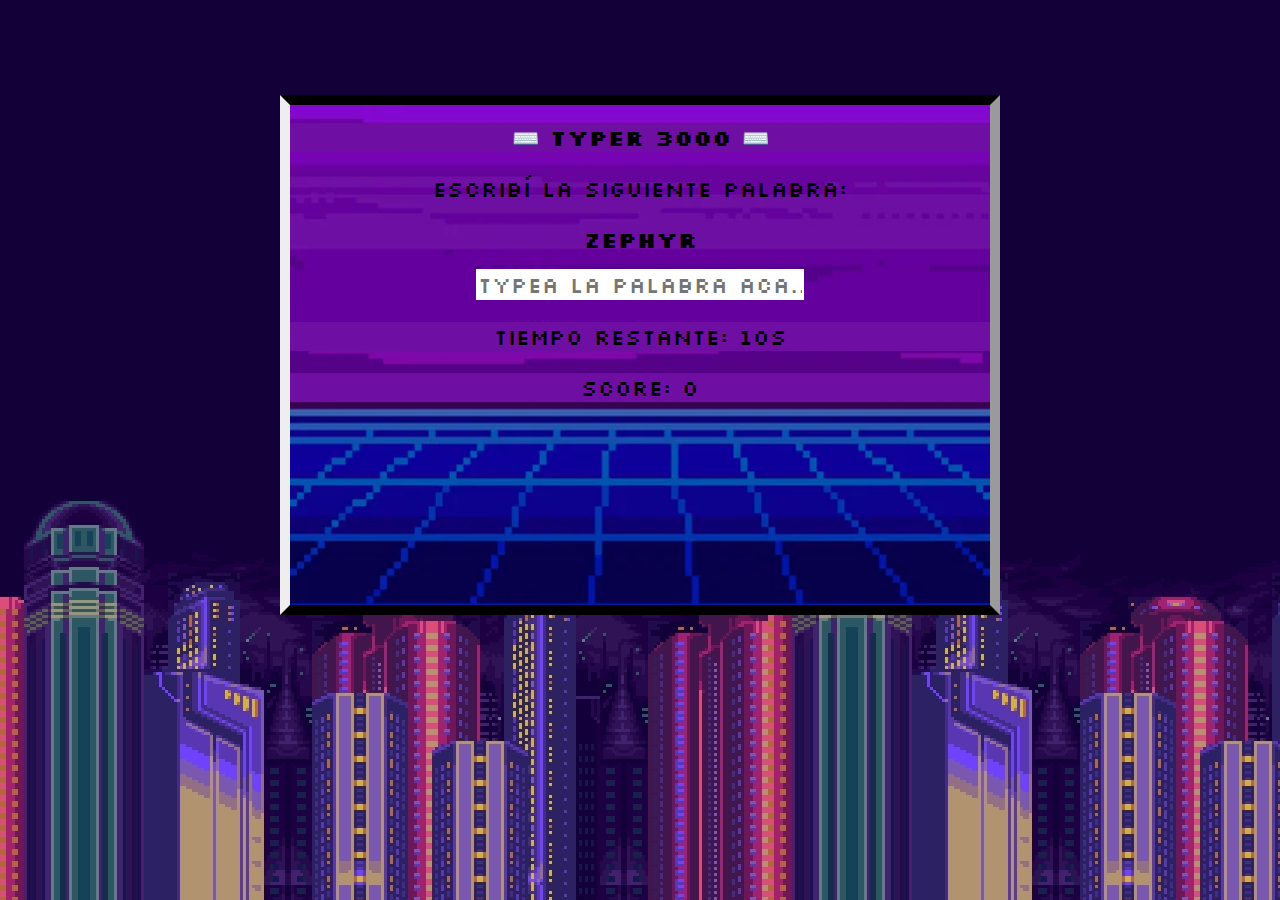
<file: index.html>
<!DOCTYPE html>
<html lang="en">
 
<head>
  <meta charset="UTF-8" />
  <meta http-equiv="X-UA-Compatible" content="IE=edge" />
  <meta name="viewport" content="width=device-width, initial-scale=1.0" />
  <title>Document</title>
  <link rel="stylesheet" href="style.css" />
  <link rel="preconnect" href="https://fonts.googleapis.com">
  <link rel="preconnect" href="https://fonts.gstatic.com" crossorigin>
  <link href="https://fonts.googleapis.com/css2?family=Silkscreen&display=swap" rel="stylesheet">


</head>
 
<body>
  <br>
  <br>
  <br>
  <div class="container">
    <div class="main">
      <h2 class="h2_1">⌨️ TYPER 3000 ⌨️</h2>
    
      <p>Escribí la siguiente palabra:</p>
 
      <h1 id="randomWord"></h1>
 
      <input type="text" id="text" autocomplete="off" placeholder="Typea la palabra aca..." />
 
      <p class="time-container" id="timeLeft">Tiempo restante: <span id="timeSpan">10s</span></p>
 
       <p class="score-container" id="container_score">Score: <span id="score">0</span></p>
      <p id="correct"></p>
      <p><span id="game"></span></p>
    </div>
    <div id="end-game-container" class="end-game-container"></div>
  </div>

<script src="primerjs.js"></script>
</html>
</file>
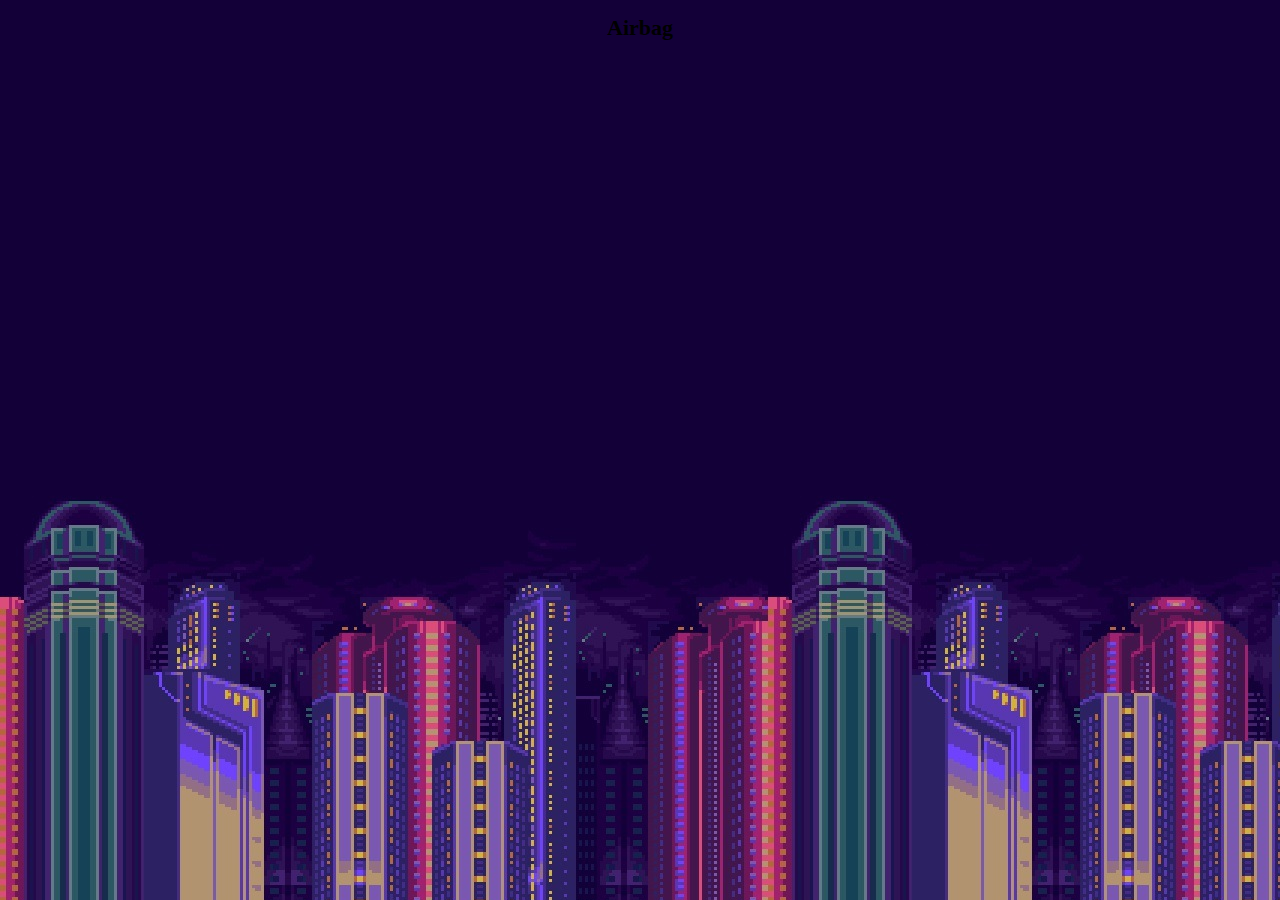
<file: contacto.html>
<!DOCTYPE html>
<html lang="en">
<head>
    <meta charset="UTF-8">
    <meta http-equiv="X-UA-Compatible" content="IE=edge">
    <meta name="viewport" content="width=device-width, initial-scale=1.0">
    <title>Airbag</title>
    <link rel="stylesheet" href="style.css">
</head>
<body>
<h1>Airbag</h1>
</html>
</file>
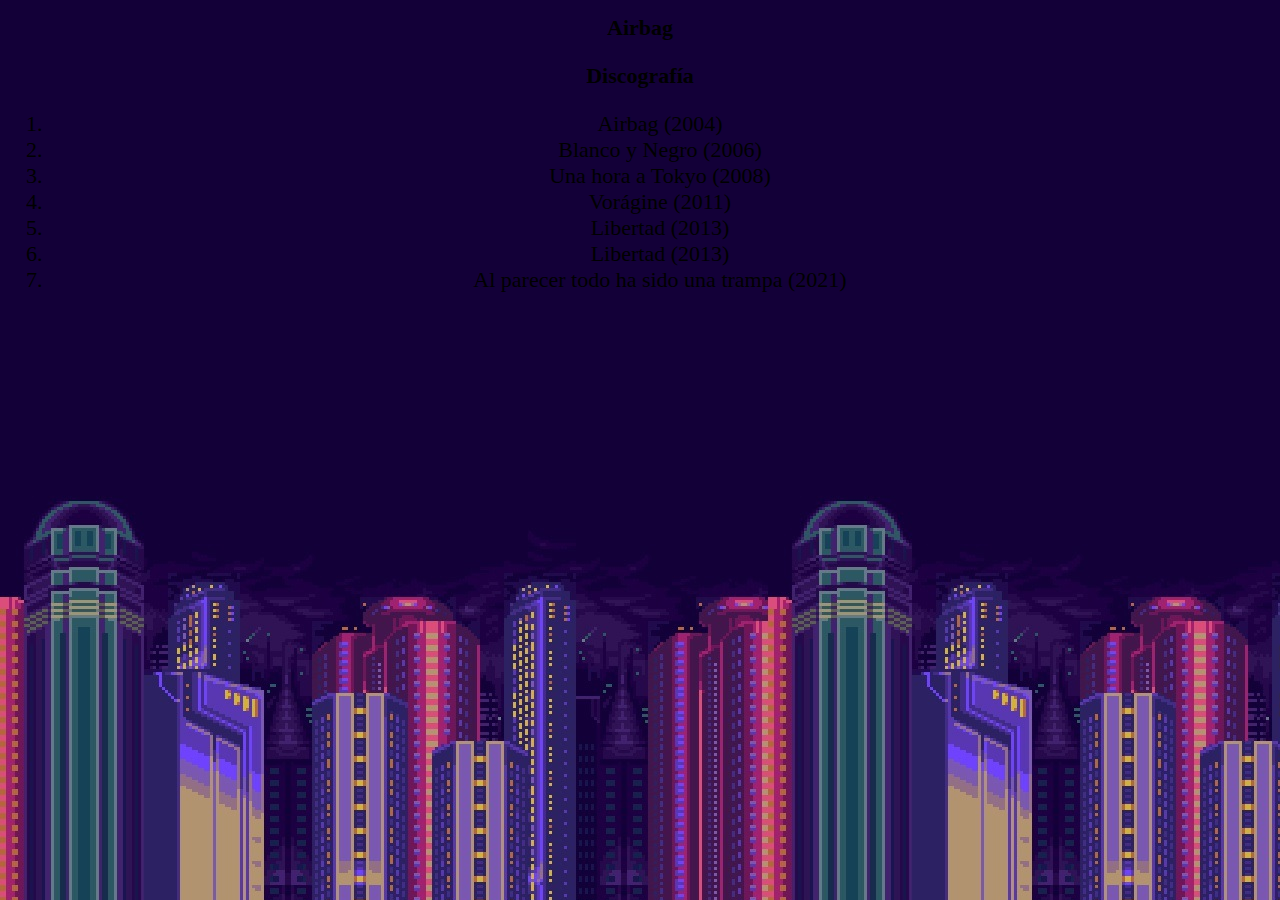
<file: discografia.html>
<!DOCTYPE html>
<html lang="en">
<head>
    <meta charset="UTF-8">
    <meta http-equiv="X-UA-Compatible" content="IE=edge">
    <meta name="viewport" content="width=device-width, initial-scale=1.0">
    <title>Airbag</title>
    <link rel="stylesheet" href="style.css">
</head>
<body>
<h1>Airbag</h1>
    <h3>Discografía</h3>
        <ol>
           <li>Airbag (2004)</li>
           <li>Blanco y Negro (2006)</li>
           <li>Una hora a Tokyo (2008)</li>
           <li>Vorágine (2011)</li>
           <li>Libertad (2013)</li>
           <li>Libertad (2013)</li>
           <li>Al parecer todo ha sido una trampa (2021)</li>
        </ol>
</html>
</file>
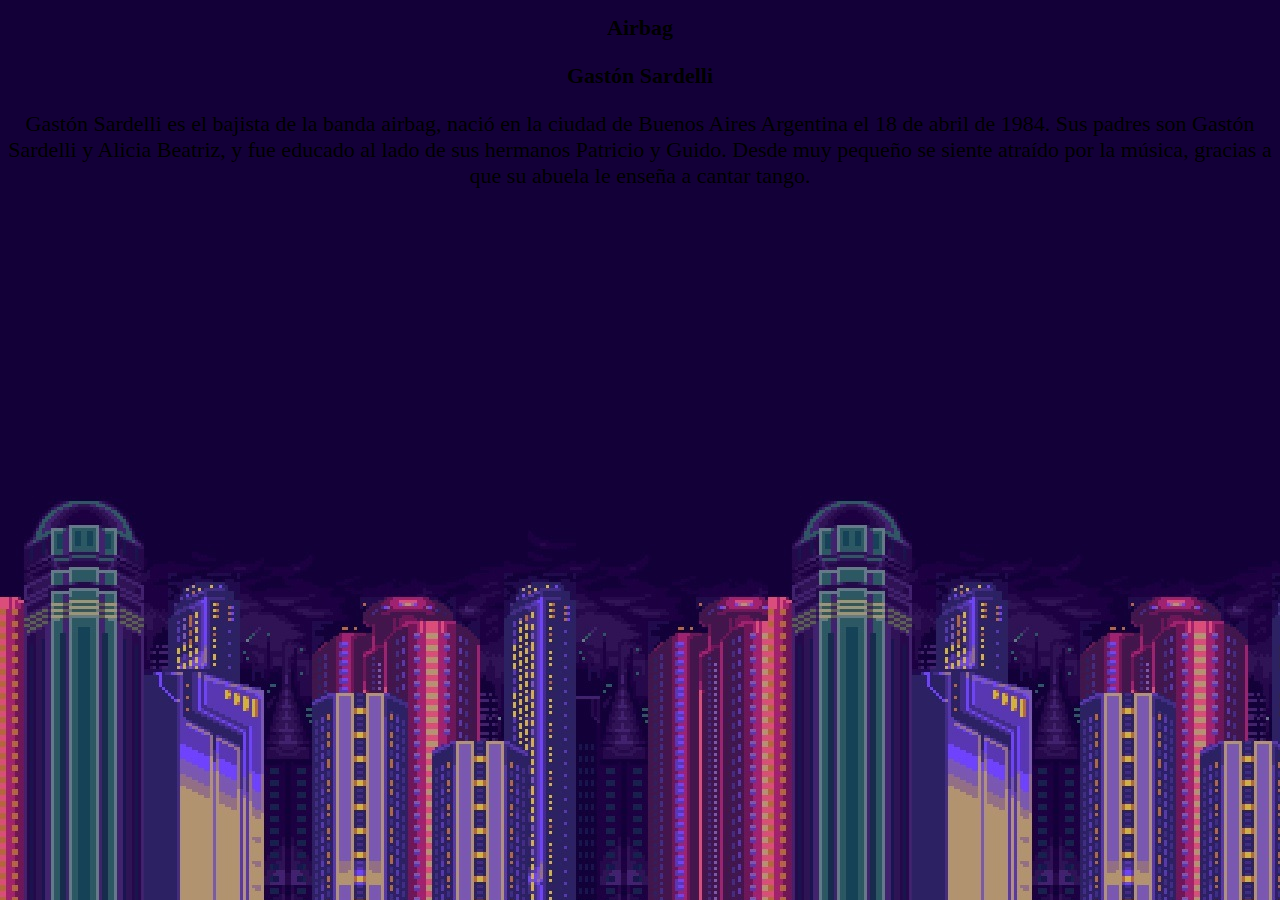
<file: gaston.html>
<!DOCTYPE html>
<html lang="en">
<head>
    <meta charset="UTF-8">
    <meta http-equiv="X-UA-Compatible" content="IE=edge">
    <meta name="viewport" content="width=device-width, initial-scale=1.0">
    <title>Airbag</title>
    <link rel="stylesheet" href="style.css">
</head>
<body>
<h1>Airbag</h1>
    <h3>Gastón Sardelli</h3>
        <p>Gastón Sardelli es el bajista de la banda airbag, nació en la ciudad de Buenos Aires Argentina el 18 de abril de 1984. Sus padres son Gastón Sardelli y Alicia Beatriz, y fue educado al lado de sus hermanos Patricio y Guido. Desde muy pequeño se siente atraído por la música, gracias a que su abuela le enseña a cantar tango.</p>
</html>
</file>
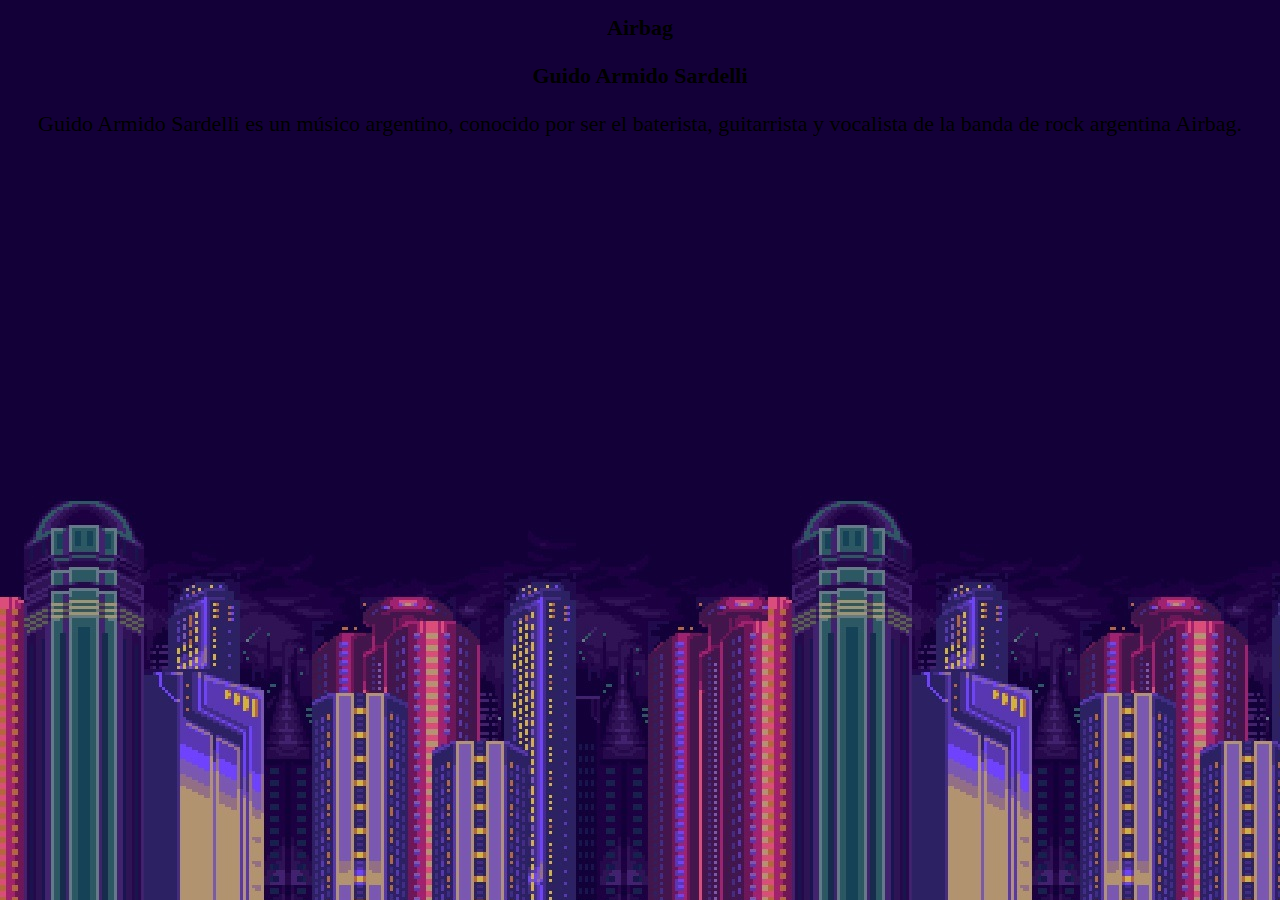
<file: guido.html>
<!DOCTYPE html>
<html lang="en">
<head>
    <meta charset="UTF-8">
    <meta http-equiv="X-UA-Compatible" content="IE=edge">
    <meta name="viewport" content="width=device-width, initial-scale=1.0">
    <title>Airbag</title>
    <link rel="stylesheet" href="style.css">
</head>
<body>
<h1>Airbag</h1>
    <h3>Guido Armido Sardelli</h3>
        <p>Guido Armido Sardelli es un músico argentino, conocido por ser el baterista, guitarrista y vocalista de la banda de rock argentina Airbag.</p>
</file>
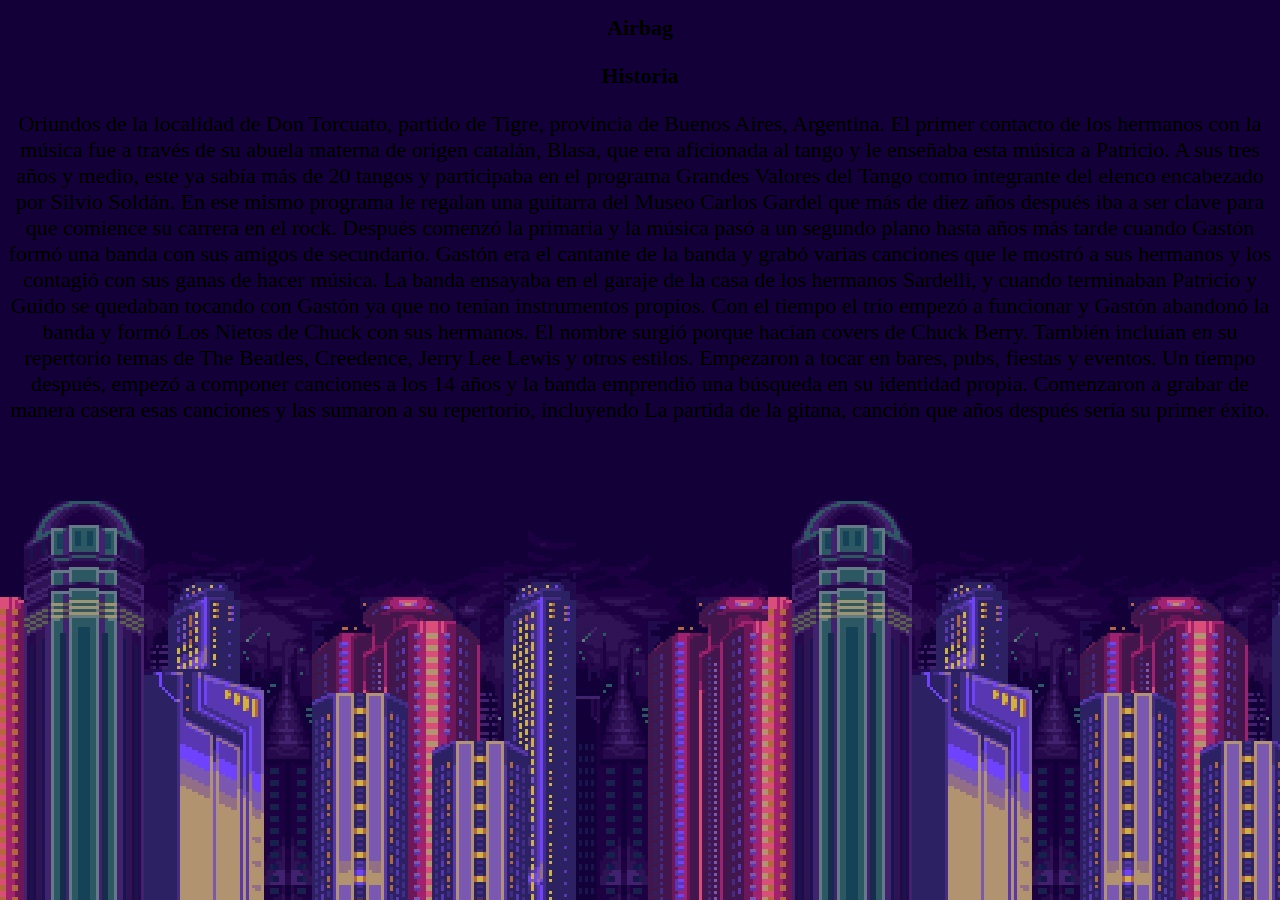
<file: historia.html>
<!DOCTYPE html>
<html lang="en">
<head>
    <meta charset="UTF-8">
    <meta http-equiv="X-UA-Compatible" content="IE=edge">
    <meta name="viewport" content="width=device-width, initial-scale=1.0">
    <title>Airbag</title>
    <link rel="stylesheet" href="style.css">
</head>
<body>
<h1>Airbag</h1>
    <h3>Historia</h3>
        <p>Oriundos de la localidad de Don Torcuato, partido de Tigre, provincia de Buenos Aires, Argentina.

            El primer contacto de los hermanos con la música fue a través de su abuela materna de origen catalán, Blasa, que era aficionada al tango y le enseñaba esta música a Patricio. A sus tres años y medio, este ya sabía más de 20 tangos y participaba en el programa Grandes Valores del Tango como integrante del elenco encabezado por Silvio Soldán. En ese mismo programa le regalan una guitarra del Museo Carlos Gardel que más de diez años después iba a ser clave para que comience su carrera en el rock.
            
            Después comenzó la primaria y la música pasó a un segundo plano hasta años más tarde cuando Gastón formó una banda con sus amigos de secundario. Gastón era el cantante de la banda y grabó varias canciones que le mostró a sus hermanos y los contagió con sus ganas de hacer música. La banda ensayaba en el garaje de la casa de los hermanos Sardelli, y cuando terminaban Patricio y Guido se quedaban tocando con Gastón ya que no tenían instrumentos propios. Con el tiempo el trío empezó a funcionar y Gastón abandonó la banda y formó Los Nietos de Chuck con sus hermanos. El nombre surgió porque hacían covers de Chuck Berry. También incluían en su repertorio temas de The Beatles, Creedence, Jerry Lee Lewis y otros estilos. Empezaron a tocar en bares, pubs, fiestas y eventos.
            
            Un tiempo después, empezó a componer canciones a los 14 años y la banda emprendió una búsqueda en su identidad propia. Comenzaron a grabar de manera casera esas canciones y las sumaron a su repertorio, incluyendo La partida de la gitana, canción que años después sería su primer éxito.</p>
</html>
</file>
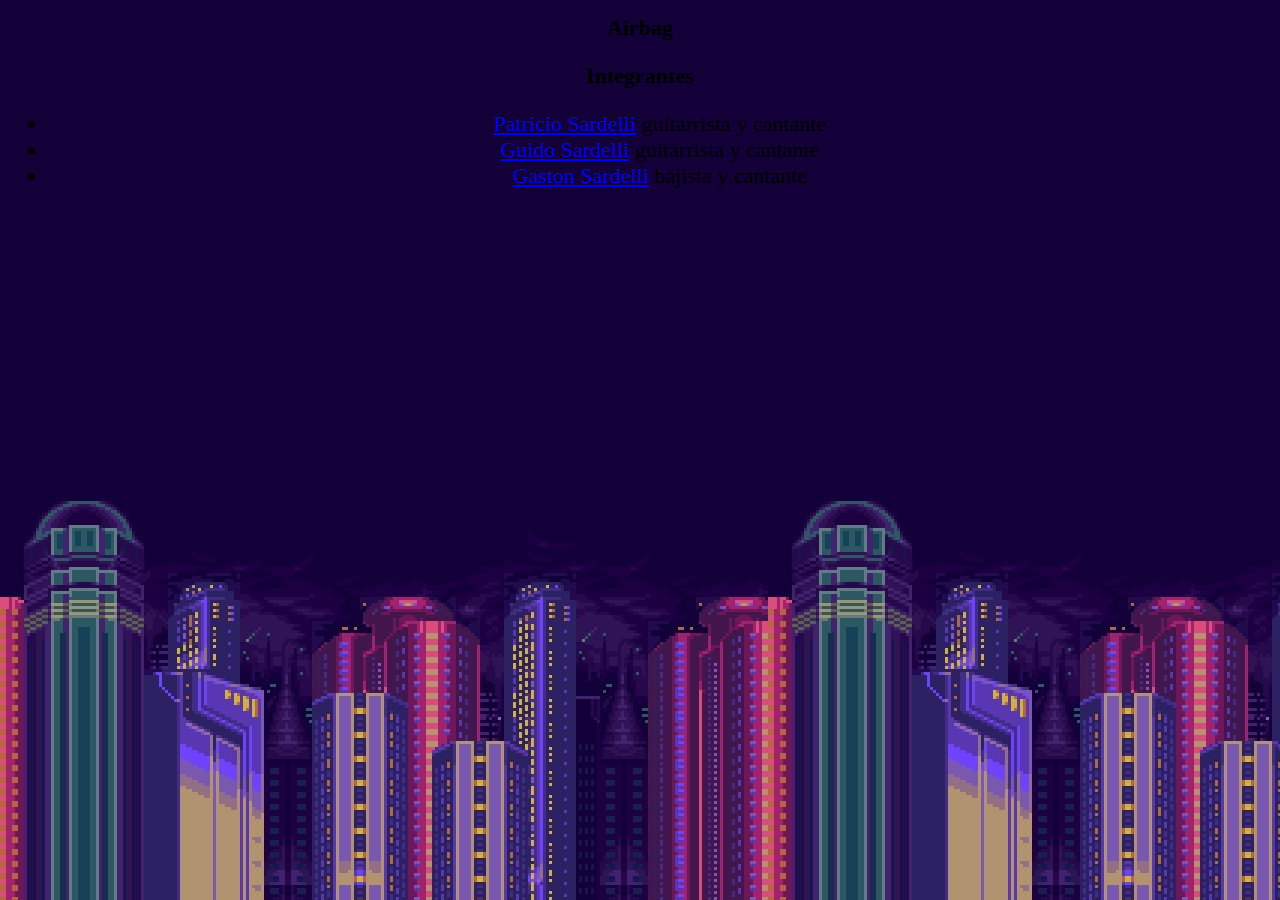
<file: integrantes.html>
<!DOCTYPE html>
<html lang="en">
<head>
    <meta charset="UTF-8">
    <meta http-equiv="X-UA-Compatible" content="IE=edge">
    <meta name="viewport" content="width=device-width, initial-scale=1.0">
    <title>Airbag</title>
    <link rel="stylesheet" href="style.css">
</head>
<body>
<h1>Airbag</h1>
    <h3>Integrantes</h3>
        <ul>
            <li><a href="pato.html">Patricio Sardelli</a> guitarrista y cantante</li>
            <li><a href="guido.html">Guido Sardelli</a> guitarrista y cantante</li>
            <li><a href="gaston.html">Gaston Sardelli</a> bajista y cantante</li>
        </ul>
</html>
</file>
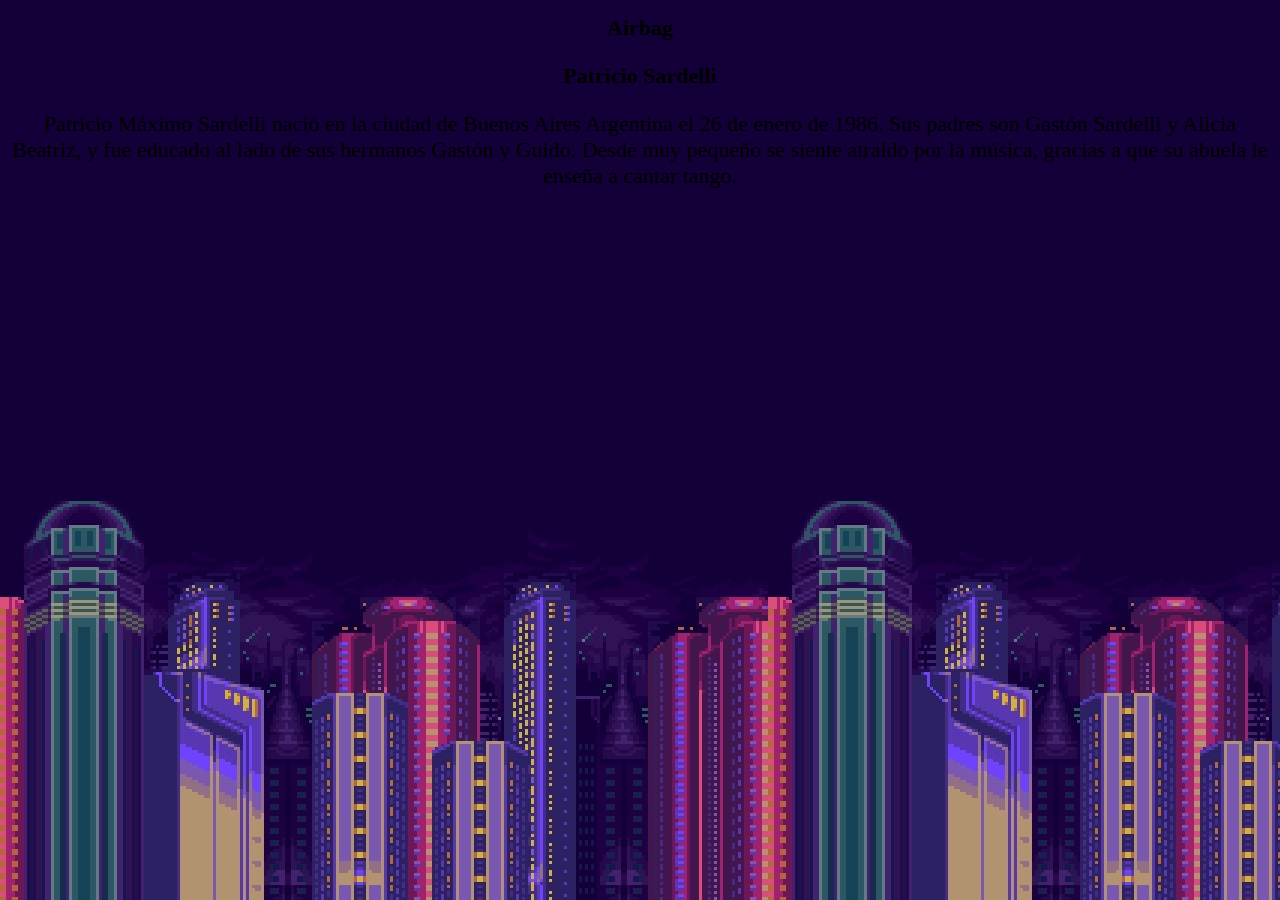
<file: pato.html>
<!DOCTYPE html>
<html lang="en">
<head>
    <meta charset="UTF-8">
    <meta http-equiv="X-UA-Compatible" content="IE=edge">
    <meta name="viewport" content="width=device-width, initial-scale=1.0">
    <title>Airbag</title>
    <link rel="stylesheet" href="style.css">
</head>
<body>
<h1>Airbag</h1>
    <h3>Patricio Sardelli</h3>
        <p>Patricio Máximo Sardelli nació en la ciudad de Buenos Aires Argentina el 26 de enero de 1986. Sus padres son Gastón Sardelli y Alicia Beatriz, y fue educado al lado de sus hermanos Gastón y Guido. Desde muy pequeño se siente atraído por la música, gracias a que su abuela le enseña a cantar tango.</p>
</html>
</file>
<file: style.css>
body {
    background-image: url("fondo.jpg");
}

.h2_1 {
    background-color: #6f0ea3;
}

#game {
    background-color: #2147b9;
}
* {
    font-family: 'Silkscreen', cursive;
    text-align: center;
    font-size: 22px;
    border: 10px;
}

.time-container {
    background-color: #6f0ea3;
}

.score-container {
    background-color: #6f0ea3;
}

.container {
    background-image: url("div.jpg");
    background-size: 500px;
}

.container{

    max-width: 700px; margin: auto;
    
    width: 100%;
    
    text-align: center;
    
    padding: 23;
    
    background-image: url("div.jpg");
    background-size: 700px;
    height: 500px;
    
 border-style:solid outset }
</file>
